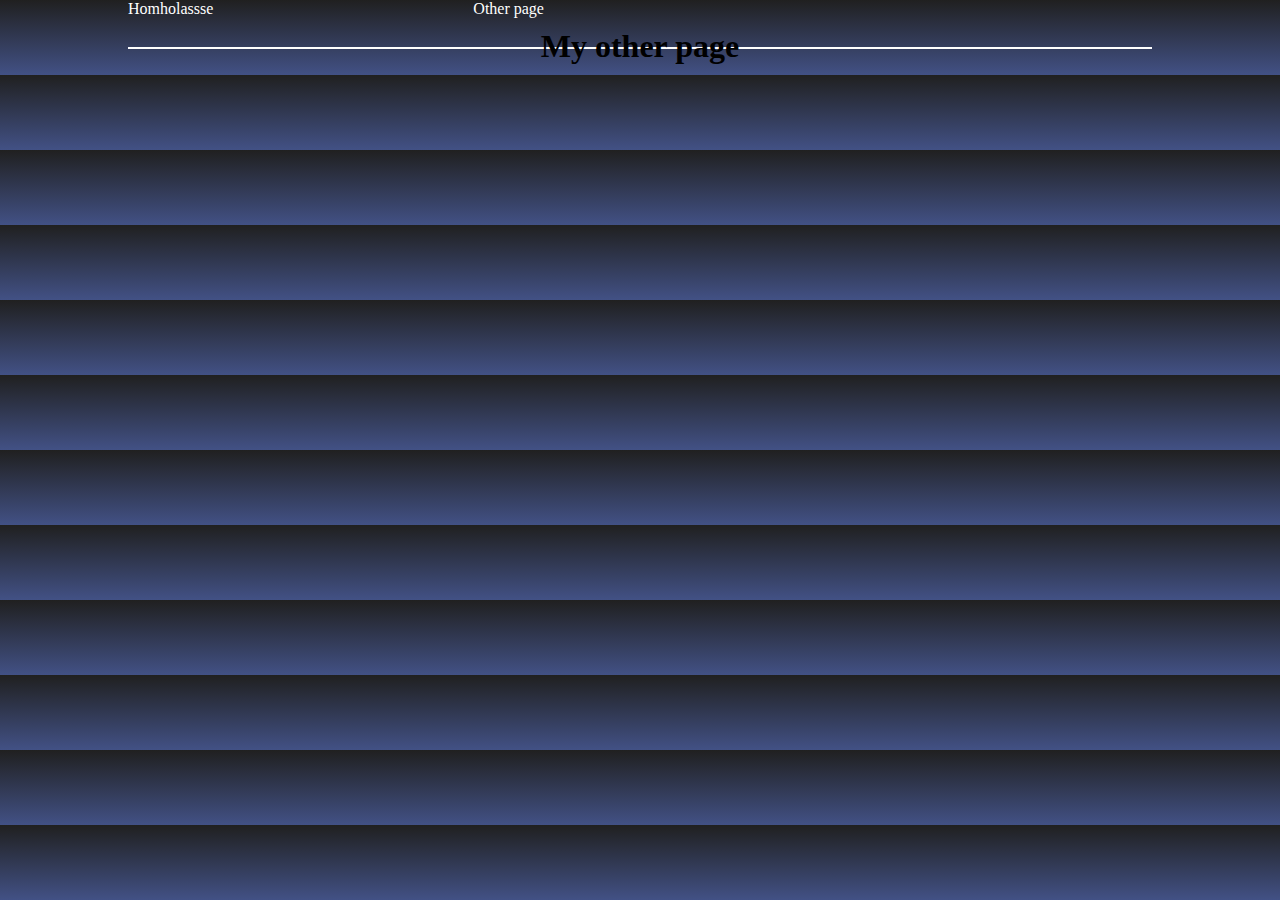
<file: page2.html>
<!DOCTYPE html>
<html lang="en">
  <head>
    <title>Other page</title>
    <meta charset="UTF-8" />
    <meta name="viewport" content="width=device-width" />
    <link rel="stylesheet" href="styles.css" />
    <script type="module" src="script.js"></script>
  </head>
  <body>
    <nav>
      <a href="/">Homholassse</a>
      <a href="/page2.html" aria-current="page">Other page</a>
    </nav>
    <main>
      <h1>My other page</h1>
    </main>
  </body>
</html>
</file>
<file: styles.css>
*{
  padding: 0;
  margin: 0;
  box-sizing: border-box;
  font-family: 'Times New Roman', Times, serif;
}

/*BARRA DE NAVEGACIÓN*/

nav ul {
  list-style-type: none;
  margin: 0;
  padding: 0;
  overflow: hidden;
  background-color: #333;
}

nav ul{

  background-color: #131212;
  width: 100%;
  list-style-type: none;
  text-align: center;
}
nav li{
  display: inline-flex;
}

nav a{
  text-decoration: none;
  color: rgb(255, 255, 255);
  padding: 10%;
  width: 150px;


}

nav li:hover{
  background-color: rgb(0, 0, 0);
}

h1{
  text-align: center;
  position: relative;
  width: 80%;
  margin: 10px auto;
}
body{
  background: #4568DC;
  /* fallback for old browsers */
  background: -webkit-linear-gradient(top, #202020, #425185);
  /* Chrome 10-25, Safari 5.1-6 */
  background: linear-gradient(top, #202020, #425185);
  /* W3C, IE 10+/ Edge, Firefox 16+, Chrome 26+, Opera 12+, Safari 7+ */
}
h1::before{
  content: "";
  display: block;
  width: 100%;
  height: 2px;
  position: absolute;
  background-color: rgb(255, 255, 255);
  top: 50%;
  z-index: -1;
}
h1 span{
  background-color:#202020;
  padding: 0 15px;
  color: white;
}
.img-gallery{
  width: 90%;
  margin: 50px auto 50px;
  display: grid;
  grid-template-columns: repeat(auto-fit,minmax(240px,1fr));
  gap: 30px;
}
.img-gallery img{
  width: 100%;

  cursor: pointer;
  transition: 1s;
}
.img-gallery img:hover{
  transform: scale(1.2);
}
.ful-img{
  width: 100%;
  height: 100vh;
  background-color: rgba(0, 0,0, 0.9);
  position: fixed;
  top: 0;
  left: 0;
  display: none;
  align-items: center;
  justify-content: center;
  z-index: 99;
}
.ful-img span{
  position: absolute;
  top: 5%;
  right: 5%;
  font-size: 30px;
  color: rgb(255, 255, 255);
  cursor: pointer;
}
.ful-img img{
  width: 426px;
  max-width: 639px;
}
@media screen and (max-width:400px){
  h1{
      text-decoration: underline;
  }
  h1::before{
      display: none;
  }
  h1 span{
      padding: 0;
  }
}
footer {
  background-color: #636262;
  padding: 20px;
  display: flex;
  justify-content: space-between;
  flex-wrap: wrap;
}

.contact-info, .social-media {
  flex: 1 1 300px;
  margin-bottom: 20px;
}

.contact-info h3, .social-media h3 {
  margin-top: 0;
}

.social-media a {
  text-align: center;
  margin-right: 10px;
  font-size: 18px;
  color: #ffffff;
}

.social-media a:hover {
  color: #93a5f5;
}

h3{
  text-align: center;
  position: relative;
  width: 80%;
  margin: 50px auto;
  color: #ffffff;
}
p{
  text-align: justify;
  position: relative;
  width: 80%;
  margin: 50px auto;
  color: #000000;
}

a{
  color: #ffffff;
}

.video{
  text-align: center;
} 
/* Elementos pares  even*/
.par_impar li:nth-child(even):nth-child(even) {
  background-color: rgb(98, 149, 158);
}

/* Elementos impares odd */
 .par_impar li:nth-child(odd) {
  background-color: rgb(69, 71, 240);
  text-align: end;
}


.container_letf {
  transform: translate(0%, 0%);
  width: 73%;
  height: auto;
  display: flex;
  flex-direction: column;
  justify-content: center;
  align-items: center;
}


.container_right {
  transform: translate(35%, -35%);
  width: 73%;
  height: auto;
  display: flex;
  flex-direction: column;
  justify-content: center;
  align-items: center;
}

p {
 font-size: 1.2em;
 padding: 0em 2em;
 color: rgb(255, 255, 255);
}

h2{
  color: rgb(255, 255, 255);
}

.read-more-btn {
  background-color: #d68249;
  border: none;
  border-radius: 40px;
  color: white;
  padding: 15px 32px;
  font-size: 1.2em;
  box-shadow: 0px 0px 10px 0px #d68249;
  cursor: pointer;
}

.read-more-btn:hover {
  box-shadow: none;
  background-color: rgb(0, 0, 0);
  color: #fff;
  transition: cubic-bezier(0.075, 0.82, 0.165, 1) 3.05s;
}

 
.hideText {
  display: none;
}

.showText {
  display: block;
}

.img-right{
  width: 275px;
  height: 275px;
  position: relative;
  top: -300px;
  left: 1000px;
  transform: translate(-50%, -50%);
}

/* Media query para dispositivos móviles */
@media (max-width: 100%) {
  .img-right{
    float: none; /* Elimina la propiedad float para que la imagen ocupe todo el ancho de la pantalla */
    max-height: none; /* Elimina la altura máxima de la imagen */
  }
}

.img-left {
  width: 349.5px;
  height: 157.5px;
  position: relative;
  top: -300px;
  left: 1000px;
  transform: translate(-260%, -110%);
}

/* Media query para dispositivos móviles */
@media (max-width: 100%) {
  .img-left{
    float: none; /* Elimina la propiedad float para que la imagen ocupe todo el ancho de la pantalla */
    max-height: none; /* Elimina la altura máxima de la imagen */
  }
}

.img-left_2 {
  width: 275px;
  height: 325px;
  position: relative;
  top: -300px;
  left: 1000px;
  transform: translate(-300%, -150%);
}

/* Media query para dispositivos móviles */
@media (max-width: 100%) {
  .img-left{
    float: none; /* Elimina la propiedad float para que la imagen ocupe todo el ancho de la pantalla */
    max-height: none; /* Elimina la altura máxima de la imagen */
  }
}
.links{
  color: #002fff;
  text-shadow: 0px 0px 1px #002fff;
}
/*PIE DE PÁGINA*/
.pie-pagina{
    width: 100%;
    background-color: #425185;
    position: none;
    top: 660px;
    
  }
  .pie-pagina .grupo-1{
    width: 100%;
    max-width: 1200px;
    margin: auto;
    grid-template-columns: repeat(3, 1fr);
    grid-gap: 50px;
    padding: 45px 0px ;
  }
  .pie-pagina .grupo-1 .box figure{
    width: 100%;
    height: 100%;
    display: flex;
    justify-content: center;
    align-items: center;
  }
  .pie-pagina .grupo-1 .box figure img{
    width: 250px;
  }
  .pie-pagina .grupo-1 .box h2{
    color: #fff;
    margin-bottom: 25px;
    font-size: 20px;
  }
  .pie-pagina .grupo-1 .box p{
    color: #efefef;
    margin-bottom: 10px;
  
  }
  .pie-pagina .grupo-1 .red-social a{
    display: inline-block;
    text-decoration: none;
    width: 45px;
    height: 45px ;
    line-height: 45px;
    color: #fff;
    background-color: #425185;
    text-align: center;
    transition: all 300ms ease;
  }
  .pie-pagina .grupo-1 .red-social a:hover{
    color: aqua;
  }
  .pie-pagina .grupo-2{
    background-color: #425185;
    padding: 0% 38%;
    text-align: center;
    color: #fff;
  }

  footer p{

    text-align: left;
    background-color: #425185;
    margin: 0;
    padding: 0;
    box-sizing: border-box;

  }

  .button {
    background-color: #202020;
    color: white;
    border: none;
    padding: 15px 32px;
    text-align: center;
    text-decoration: none;
    display: inline-block;
    font-size: 16px;
    margin: 4px 2px;
    transition-duration: 0.4s;
    cursor: pointer;
  }
  
  .button:hover {
    background-color: white;
    color: black;
  }
</file>
